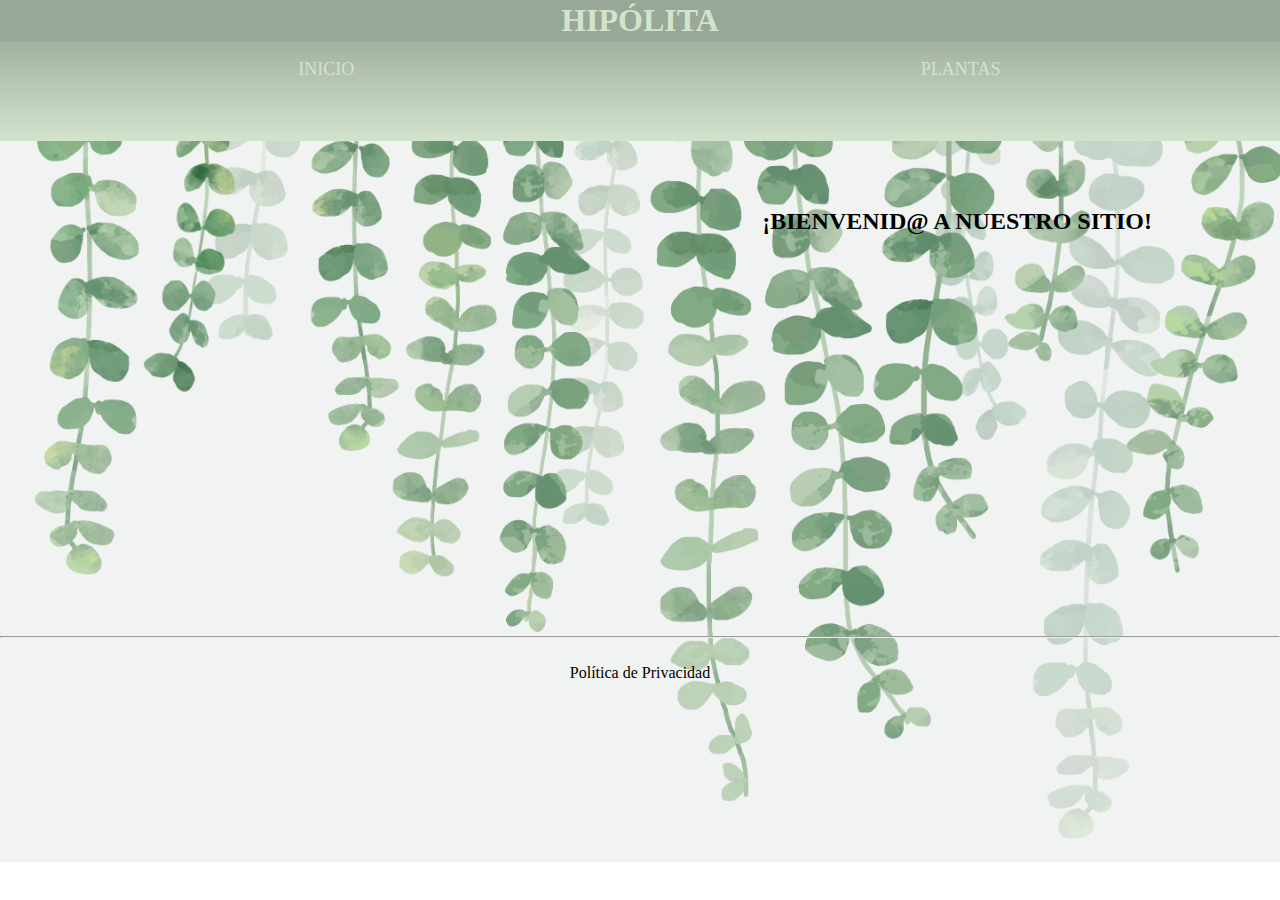
<file: index.html>
<!DOCTYPE html>
<html lang="en">
<head>
    <meta charset="UTF-8">
    <meta http-equiv="X-UA-Compatible" content="IE=edge">
    <meta name="viewport" content="width=device-width, initial-scale=1.0">
    <link rel="stylesheet" href="style.css">
    <title> Hipólita </title>

</head>

    <link rel="preconnect" href="https://fonts.googleapis.com">
    <link rel="preconnect" href="https://fonts.gstatic.com" crossorigin>
    <link href="https://fonts.googleapis.com/css2?family=Suranna&display=swap" rel="stylesheet"> 

<body>
    <h1> HIPÓLITA </h1>
    
    <div id="grilla">
        <header class="header">
            <nav>
                <a href="index.html" class="header-nav-a"> INICIO </a>
                <a href="plantas.html" class="header-nav-a"> PLANTAS </a>  
             
            </nav>
        </header>
    </div>

    

    <main>
        <h2> ¡BIENVENID@ A NUESTRO SITIO! </h2>

        <section>
            <article> 
                <iframe width="560" height="315" src="https://www.youtube.com/embed/4A8Rs-1dzW8" title="YouTube video player" frameborder="0" allow="accelerometer; autoplay; clipboard-write; encrypted-media; gyroscope; picture-in-picture" allowfullscreen></iframe> 
            </article>
        </section>

    </main>

    <br>
    <hr>

    <footer> Política de Privacidad </footer>

</body>
</html>
</file>
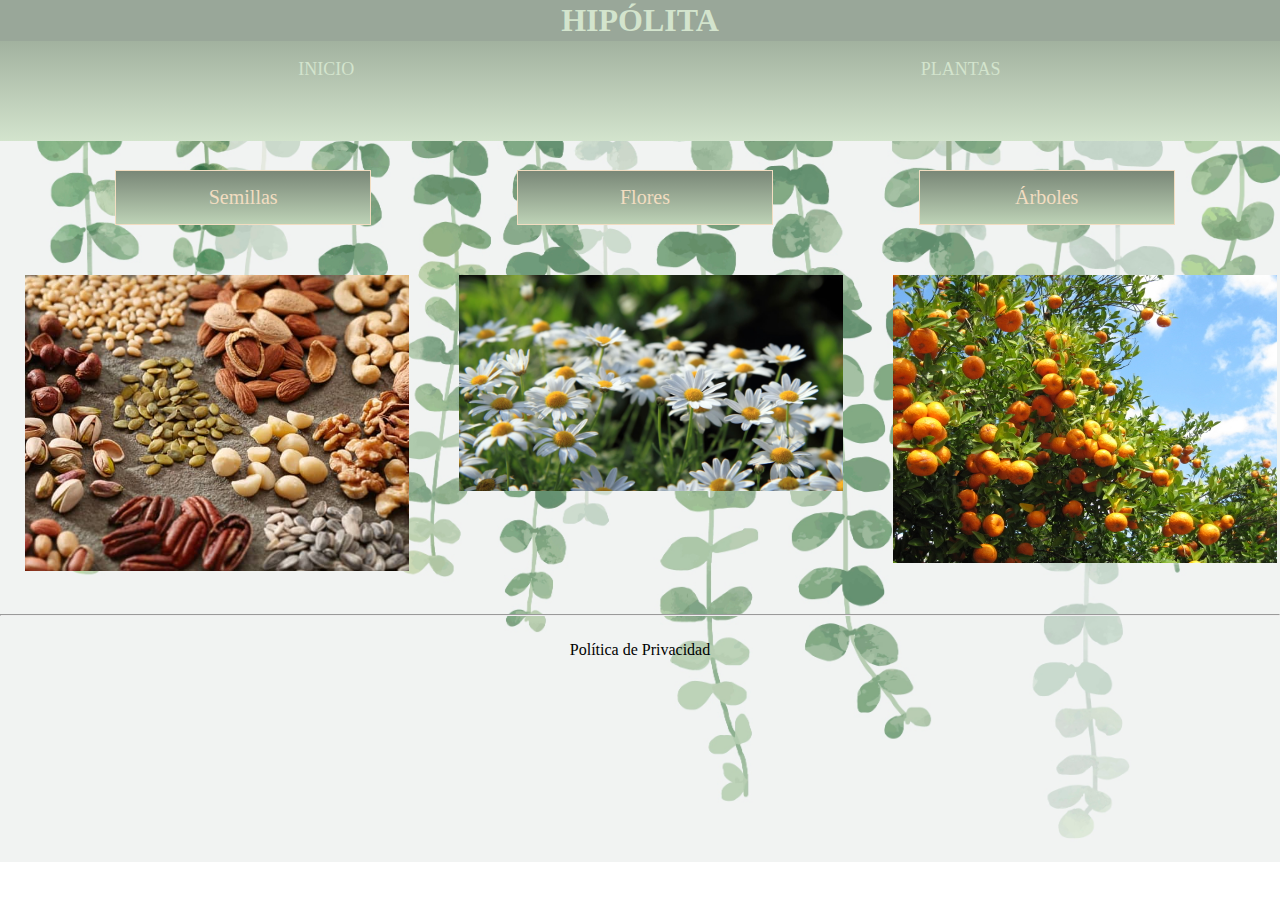
<file: plantas.html>
<!DOCTYPE html>
<html lang="en">
<head>
    <meta charset="UTF-8">
    <meta http-equiv="X-UA-Compatible" content="IE=edge">
    <meta name="viewport" content="width=device-width, initial-scale=1.0">
    <link rel="stylesheet" href="style.css">
    <title> Hipólita </title>

</head>

    <link rel="preconnect" href="https://fonts.googleapis.com">
    <link rel="preconnect" href="https://fonts.gstatic.com" crossorigin>
    <link href="https://fonts.googleapis.com/css2?family=Suranna&display=swap" rel="stylesheet"> 

<body>
    <h1> HIPÓLITA </h1>

    <div id="grilla">
        <header class="header">
                <nav class="header-nav">
                <a href="index.html" class="header-nav-a"> INICIO </a>
                <a href="plantas.html" class="header-nav-a"> PLANTAS </a>  
             
            </nav>
        </header>
    </div>

       

    <main class="main">
        <ul class="main-ul">
            <li class="main-ul-li"> Semillas </li>
            <li class="main-ul-li"> Flores </li>
            <li class="main-ul-li"> Árboles </li>
            
        </ul>

        <aside class="aside">
            <img src="./img/semillas.jpg" alt="semillas" class="img">
            <img src="./img/Margaritas.jpg" alt="margaritas" class="img">
            <img src="./img/naranjo.jpg" alt="naranjo" class="img">
        </aside>
       
    </main>

    <br>
    <hr>

    <footer> Política de Privacidad </footer>

</body>
</html>
</file>
<file: style.css>
*
{
    margin: 0%;
    padding: 0%;
    box-sizing: border-box;
}

body{
    background-image: url(.//img/helecho.jpg);
    background-repeat: no-repeat;
    background-size: cover;
    
}

/* inicio*/
h1{
    background-color: #99A799 ;
    color: #D3E4CD;
    text-align: center;
    padding: 2px;
}
.header{
    display: none;
    background-image: linear-gradient(to bottom, #A2B29F, #D3E4CD);
    padding: 15px;
    display: flex;
    justify-content: center;
    width: 100%; 
}

.header nav{
    width: 100%;
    display: flex;
    justify-content: space-around;
}

.header nav a{
    text-decoration: none;
    color: #99A799;
    font-size: large;
    padding: 3px;
}

main h2{
    color:black;
    text-decoration: solid;
    text-align: right;
    font-size:x-large;
    margin-right: 10%;
    margin-top: 5%;
    display: flex;
    flex-direction: row;
    justify-content: right;
    text-align: center;
    animation-name: animate__flash;
    animation-duration: 1s;
    animation-iteration-count:unset;
}

@keyframes animate__flash{
    0% {font-size: xx-large; }
}

section article{
    position: relative;
    justify-content: left;
    margin-left: 15%;
    margin-bottom: 5%;
}   

footer{
    text-align: center;
    margin-top: 1%;
    padding: 1%;
}

/* plantas */ 
h1{
    background-color: #99A799 ;
    color: #D3E4CD;
    text-align: center;
    padding: 2px;
}
.header{
    display: none;
    background-image: linear-gradient(to bottom, #A2B29F, #D3E4CD);
    padding: 15px;
    display: flex;
    justify-content: center;
    width: 100%; 
}

.header nav{
    width: 100%;
    display: flex;
    justify-content: space-around;
}

.header nav a{
    text-decoration: none;
    color: #D3E4CD;
    font-size: large;
    padding: 3px;
}

.main-ul{
    list-style: none;
    font-size: 20px;
    
}

.main-ul-li{
    display: inline-block;
    width: 20%;
    position: relative;
    margin: 2%;
    margin-left: 9%;
    text-align: center;

}

.aside {
    display: flex;
    flex-direction: row;
}

.aside img{
    width: 30%;
    height: 30%;
    display: flex;
    flex-direction: row;
    justify-content: space-between;
    margin: 25px;
}

#grilla{
    display: grid;
    grid-template-areas: 
    "header header header"
    "main-ul-li main-ul-li main-ul-li"
    "img img img"
    "footer footer footer";

    grid-template-rows: 100px 33.3fr 33.3fr 33.3fr;
    grid-template-columns: 33.3% 33.3% 33.3%;
    grid-column-gap: 10px;
    grid-row-gap: 1px;
}

.header{
    grid-area: header;
}

.main-ul-li{
    grid-area: main-ul-li;
}

.img{
    grid-area: img;
}

.footer{
    grid-area: footer;
}

.img{
    display: flex;
    justify-items:center;
    align-items: center;
    justify-content: space-between;
    transition: all 3s;
}

.img:hover{
    width: 33%;
    height: 33%;
}

.main-ul-li{
    color: #F2DDC1;
    background-image: linear-gradient(to bottom, #798777, #BDD2B6);
    border: 1px solid #F2DDC1;
    padding: 15px;
}
</file>
